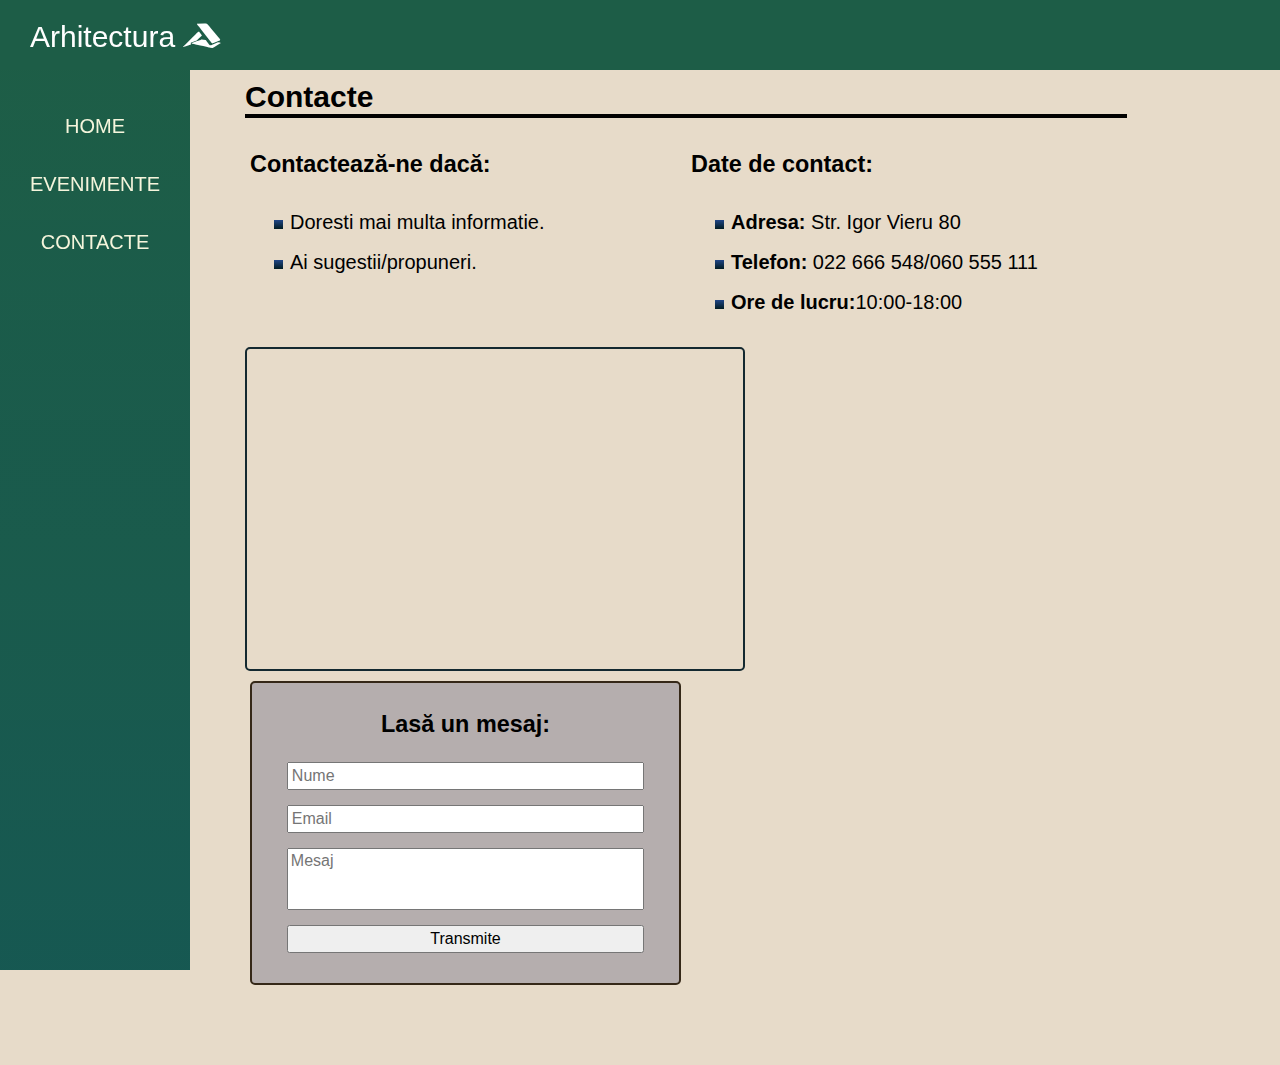
<file: pages/contacte.html>
<!DOCTYPE html>
<html>

    <head>

        <meta charset="UTF-8">
        <link rel="stylesheet" type="text/css" href="../css/style.css">
        <meta name="viewport" content="width=device-width, initial-scale=1.0" />
        <link rel="stylesheet" href="https://cdnjs.cloudflare.com/ajax/libs/font-awesome/5.15.2/css/all.min.css" />
        <title>Arhitectura</title>

    </head>

    <body>

      <header>
         <a href="../index.html">
           Arhitectura
           <i class="fab fa-accusoft"></i>
         </a>
         <i id="menu-btn" class="fas fa-bars" onclick="show()"></i>
      </header>

      <div class="page-container">

          <aside id="side-menu">
            <a href="../index.html">Home</a>
            <a href="evenimente.html">Evenimente</a>
            <a href="contacte.html">Contacte</a>
          </aside>

            <main>
                <h2 class="title">Contacte</h2>

                <div class="row">
                   <div class="col-50">
                         <h3>Contactează-ne dacă:</h3>
                         <ul class="contact-list">
                         <li>Doresti mai multa informatie.</li>
                         <li>Ai sugestii/propuneri.</li>
                         </ul>
                   </div>

                   <div class="col-50">
                         <h3>Date de contact:</h3>
                         <ul class="contact-list">
                         <li><b>Adresa:</b> Str. Igor Vieru 80</li>
                         <li><b>Telefon:</b> 022 666 548/060 555 111</li>
                         <li><b>Ore de lucru:</b>10:00-18:00</li>
                         </ul>
                   </div>
                </div>


                <div class="row">
                    <div class="row-50">
                        <iframe class="map"
                        src="https://www.google.com/maps/embed?pb=!1m18!1m12!1m3!1d2718.4825467221967!2d28.886472815611256!3d47.050383779151794!2m3!1f0!2f0!3f0!3m2!1i1024!2i768!4f13.1!3m3!1m2!1s0x40c97ceca14f53d7%3A0x164ae3a724d3ee0c!2sStrada%20Igor%20Vieru%2080%2C%20Chi%C8%99in%C4%83u!5e0!3m2!1sru!2s!4v1652120712784!5m2!1sru!2s"
                        style="border:0;" allowfullscreen="" loading="lazy" referrerpolicy="no-referrer-when-downgrade"></iframe>
                    </div>

                    <div class="col-50">
                        <div class="contact-form">
                            <form>
                                <h3 class="centered">Lasă un mesaj:</h3>
                                <input type="text" placeholder="Nume" required/>
                                <input type="Email"  placeholder="Email" required/>
                                <textarea rows="3" placeholder="Mesaj" required></textarea>
                                <input type="submit" value="Transmite">
                            </form>
                        </div>

                    </div>
                </div>


            </main>

      </div>
      
       <script src="../js/main.js"></script>


    </body>

</html>
</file>
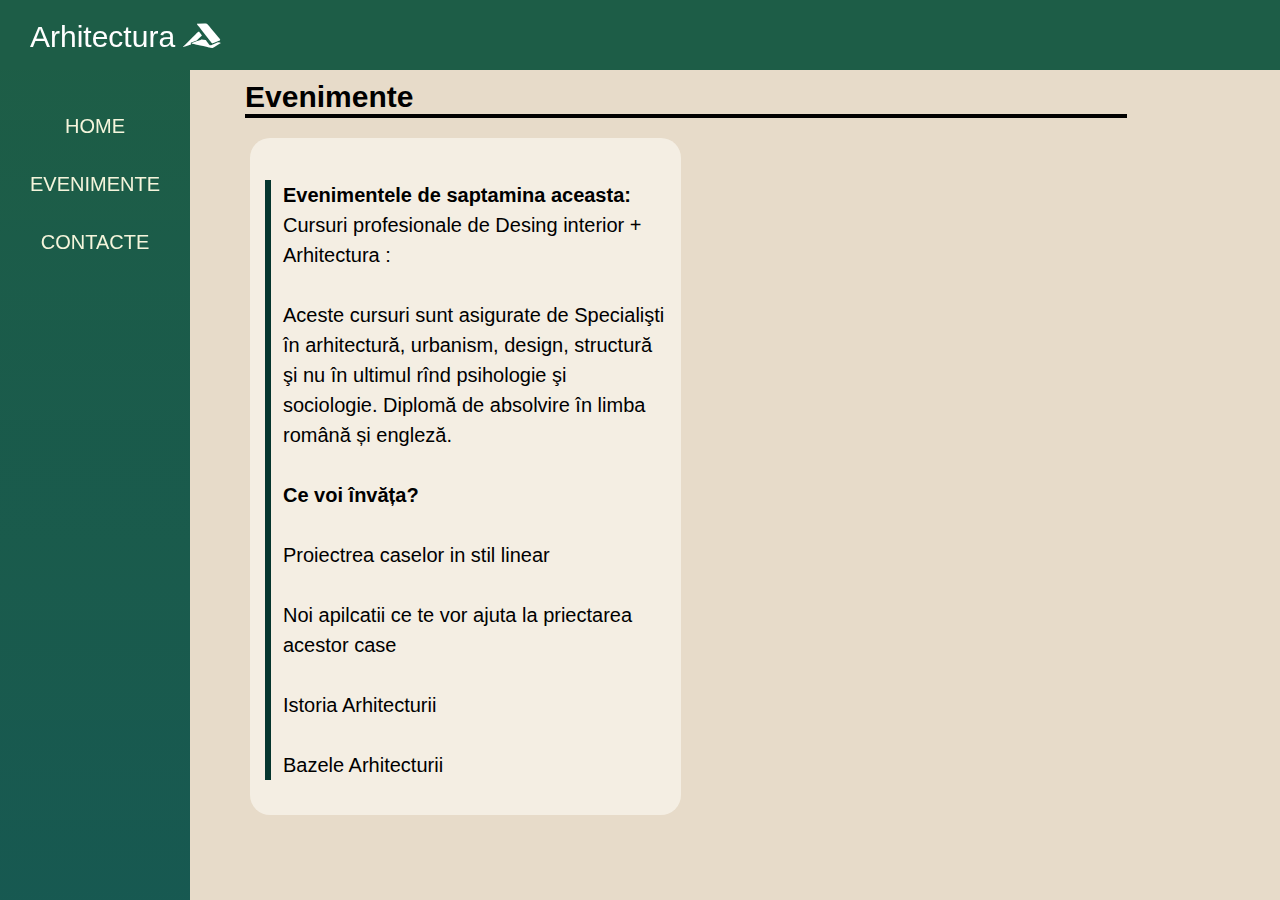
<file: pages/evenimente.html>
<!DOCTYPE html>
<html>

    <head>

        <meta charset="UTF-8">
        <link rel="stylesheet" type="text/css" href="../css/style.css">
        <meta name="viewport" content="width=device-width, initial-scale=1.0" />
        <link rel="stylesheet" href="https://cdnjs.cloudflare.com/ajax/libs/font-awesome/5.15.2/css/all.min.css" />
        <title>Arhitectura</title>

    </head>

    <body>

      <header>
         <a href="../index.html">
           Arhitectura
           <i class="fab fa-accusoft"></i>
         </a>
         <i id="menu-btn" class="fas fa-bars" onclick="show()"></i>
      </header>

      <div class="page-container">

          <aside id="side-menu">
            <a href="../index.html">Home</a>
            <a href="evenimente.html">Evenimente</a>
            <a href="contacte.html">Contacte</a>
          </aside>

          <main>
            <h2 class="title">Evenimente</h2>
            <div class="row row-event">

                   <div class="col-50">
                       <div class="pad event">
                       <h4></h4>
                       <p><b>Evenimentele de saptamina aceasta:</b>
                        <br>
                        Cursuri profesionale de Desing interior + Arhitectura :
                        <br>
                       <br> Aceste cursuri sunt asigurate de Specialişti în arhitectură, urbanism, design, structură şi nu în ultimul rînd psihologie şi sociologie.
                         Diplomă de absolvire în limba română și engleză. <br>
                         <br>
                       <b>Ce voi învăța?</b>
                       <br>
                       <br> Proiectrea caselor in stil linear
                       <br>
                       <br> Noi apilcatii ce te vor ajuta la priectarea acestor case
                       <br>
                       <br> Istoria Arhitecturii
                       <br>
                       <br> Bazele Arhitecturii
                       </div>
                   </div>

                   
                     </p>
                    </div>
                </div>
                    </div>  

            </div>
          </main>

      </div>
      
       <script src="../js/main.js"></script>


    </body>

</html>
</file>
<file: css/style.css>
@import url('https://fonts.googleapis.com/css2?family=Lato&display=swap');

*{
    box-sizing: border-box;
}

::-webkit-scrollbar {
    width: 6px;
}

::-webkit-scrollbar-thumb {
    background-color: #eee6dc;
    border-radius: 8px;
}

body {
    margin: 0;
    background-color: #e7dbc9;
    font-size: 20px;
    font-family: 'Smooch Sans', sans-serif;
}

header {
      height: 70px;
      background-color: #085039e7;
      position: fixed;
      width: 100%;
      padding-top: 20px;
      padding-left: 30px;
      font-size: 30px;
}

header a {
    color: rgb(255, 255, 255);
    text-decoration: none;
}

.page-container {
   min-height: 100vh;
   padding-top: 70px;
}

main {
    margin: 10px 10% 60px 220px;
    padding: 0px 25px;  
}

aside {
    width: 190px;
    height: 100vh;
    position: fixed;
    background: linear-gradient(to bottom, #085039e7, #09504af0);
    padding-top: 10px;
    font-size: 20px;
}

aside a {
    display: block;
    color: beige;
    text-transform: uppercase;
    text-decoration: none;
    text-align: center;
    margin-top: 35px;
}

.logo {
    margin-left: 5px;
    font-size: 30px;
    color: #cac1b4;
}

p {
   line-height: 150%;
   border-left: 6px solid #05352e;
   padding-left: 12px;
}

.row {
    overflow: auto;
}

[class^="col-"] {
    float: left;
    padding: 5px;
}

.col-10 { width: 10%;}
.col-20 { width: 20%;}
.col-30 { width: 30%;}
.col-40 { width: 40%;}
.col-50 { width: 50%;}
.col-60 { width: 60%;}
.col-70 { width: 70%;}
.col-80 { width: 80%;}
.col-90 { width: 90%;}
.col-100 { width: 100%;}

.title {
     border-bottom: 4px solid #010100;
     margin-bottom: 5px;
     margin-top: 10px;
}

.intro-video {
    display: block;
    max-height: 50vh;
    margin: 40px auto;
    max-width: 100%;
    border-radius: 8px;
}

.gallary {
    display: flex;
    justify-content: space-around;
    flex-wrap: wrap;
    margin-top: 40px;
}

.gallary img {
    width: 200px;
    height: 200px;
    object-fit: cover;
    border-radius: 5px;
    transition: all 0.3s;
}

.gallary img:hover {
    transform: scale(1.05);
    transition: all 0.3s;
}

.row-event {
    margin-top: 15px;
}

.event {
    padding: 0px 15px 15px 15px;
    background-color: #fefbf694;
    border-radius: 20px;   
}

.pad {
    padding: 15px;
}

.contact-list {
    line-height: 200%;
    list-style: linear-gradient(#204687,#021c22);
}

.map {
     width: 100%;
     max-width: 500px;
     height: 324px;
     border-radius: 5px;
     border: 2px solid #142930 !important;
}

.centered {
    text-align: center;
}

.contact-form {
    background-color: #050c4d38;
    border-radius: 5px;
    border: 2px solid #352818;
    margin-bottom: 15px;
    max-width: 500px;
    padding: 5px 15px 30px 15px;
}

.contact-form input, .contact-form textarea {
    display: block;
    width: 90%;
    margin: 15px auto 0px auto;
    resize: none;
    font-family: inherit;
    padding: 3px;
    font-size: 16px;
}

#menu-btn {
    color: #f4f2f0;
    font-size: 28px;
    position: absolute;
    top: 23px;
    right: 25px;
    display: none;
}

.show {
    display: block !important;
}


@media (max-width: 768px) {
    body {
        font-size: 16px;
    }

    [class^="col-"] {
        width: 100%;
    }

    main {
        margin: 0px;
        padding: 10px 15px 20px 15px;
    }

    aside {
        display: none;
        height: auto;
        width: 100%;
        padding-top: 0px;
        padding-bottom: 25px;
    }

    .gallary img {
        width: 130px;
        height: 130px;
    }

    #menu-btn {
        display: block;

    }







}
</file>
